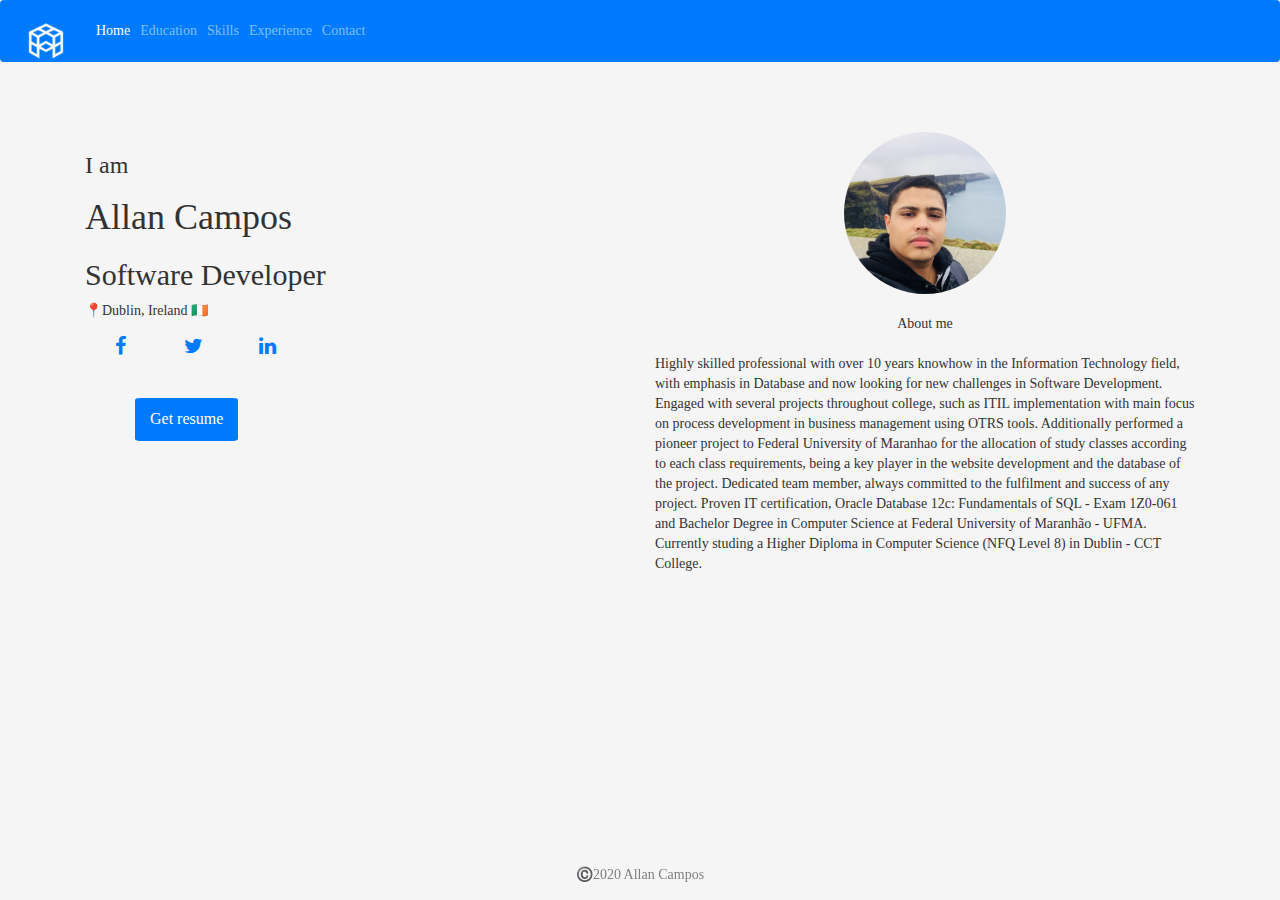
<file: index.html>
<!DOCTYPE html>
<html lang="en">
<head>
    <title>Allan Campos</title>
    <!-- metas -->
    <meta charset="UTF-8">
    <meta name="author" content="Allan Campos">
    <meta name="keywords" content="Developer,IT,Java,html,css,Python,javascript,oracle">
    <meta name="viewport" content="width=device-width, initial-scale=1.0, shrink-to-fit=no">
    <!-- Links -->
    <link rel="stylesheet" type="text/css" href="css/style.css">
    <link rel="stylesheet" href="https://maxcdn.bootstrapcdn.com/bootstrap/4.5.0/css/bootstrap.min.css">
    <link href="//maxcdn.bootstrapcdn.com/bootstrap/3.3.0/css/bootstrap.min.css" rel="stylesheet" id="bootstrap-css">
    <!-- Scripts -->
    <script src="https://ajax.googleapis.com/ajax/libs/jquery/3.5.1/jquery.min.js"></script>
    <script src="https://cdnjs.cloudflare.com/ajax/libs/popper.js/1.16.0/umd/popper.min.js"></script>
    <script src="https://maxcdn.bootstrapcdn.com/bootstrap/4.5.0/js/bootstrap.min.js"></script>
    <script src="//code.jquery.com/jquery-1.11.1.min.js"></script>
    <!--Pulling Awesome Font -->
    <link href="https://stackpath.bootstrapcdn.com/font-awesome/4.7.0/css/font-awesome.min.css" rel="stylesheet">

</head>
<body class="body-override">
    <!--- Top - Navigation Bar -->
    <div>
        <nav class="navbar navbar-expand-sm bg-primary navbar-dark">
            <!-- Brand/logo -->
            <a class="navbar-brand" href="#">
              <img src="img/brand.png" alt="logo" style="width:40px;">
            </a>
            
            <!-- Links -->
            <ul class="navbar-nav">
                <li class="nav-item active">
                  <a class="nav-link" href="index.html">Home</a>
                </li>
                <li class="nav-item">
                  <a class="nav-link" href="education.html">Education</a>
                </li>
                <li class="nav-item">
                  <a class="nav-link" href="skills.html">Skills</a>
                </li>
                <li class="nav-item">
                    <a class="nav-link" href="experience.html">Experience</a>
                  </li>  
                  <li class="nav-item ">
                    <a class="nav-link" href="contact.html">Contact</a>
                </li>
              </ul>
          </nav>
        </div>
    <!-- Middle - Container -->
        <div class="container">
            <div class="row">
                <div class="col">
                    <h3>I am</h3>
                    <h1>Allan Campos</h1>
                    <h2>Software Developer</h2>
                    📍Dublin, Ireland 🇮🇪
                     <div class="row">
                        <div class="col">
                            <ul class="social-network social-circle">
                                <li><a href="https://www.facebook.com/allanbscs" class="icoFacebook" title="Facebook" target=_blank><i class="fa fa-facebook"></i></a></li>
                                <li><a href="https://twitter.com/allanbscs" class="icoTwitter" title="Twitter" target=_blank><i class="fa fa-twitter"></i></a></li>
                                <li><a href="https://www.linkedin.com/in/allanbscs/?locale=en_US" class="icoLinkedin" title="Linkedin" target=_blank><i class="fa fa-linkedin"></i></a></li>
                            </ul>
                        </div>
                        	
                     </div>
                     <div id="button-section">
                        <button type="button" class="button-resume"><a href="file/Allan_Campos_original.pdf" class="link" download="resume" target="_blank">Get resume</a></button>
                    </div> 
                </div>
                <div class="col">
                    <div class="myimg">
                        <img class="img" src="img/allan.jpg">
                        <br><br>
                        About me
                    </div>
                    <div>
                        <br>
                        <p>
                            Highly skilled professional with over 10 years knowhow in the Information Technology field, with emphasis in 
                            Database and now looking for new challenges in Software Development. 
                            
                            Engaged with several projects throughout college, such as ITIL implementation with main focus on process 
                            development in business management using OTRS tools. Additionally performed a pioneer project to Federal 
                            University of Maranhao for the allocation of study classes according to each class requirements, being a 
                            key player in the website development and the database of the project.  
                            
                            Dedicated team member, always committed to the fulfilment and success of any project.
                            
                            Proven IT certification, Oracle Database 12c: Fundamentals of SQL - Exam 1Z0-061 and Bachelor 
                            Degree in Computer Science at Federal University of Maranhão - UFMA.
                            Currently studing a Higher Diploma in Computer Science (NFQ Level 8) in Dublin - CCT College.
                        </p>
                    </div>
                    
                </div>
            </div>
            
        </div>

    </div>
    <!-- Bottom - Footer -->
    <div>
        <footer>
            ©️2020 Allan Campos
        </footer>
    </div>

    
</body>
</html>
</file>
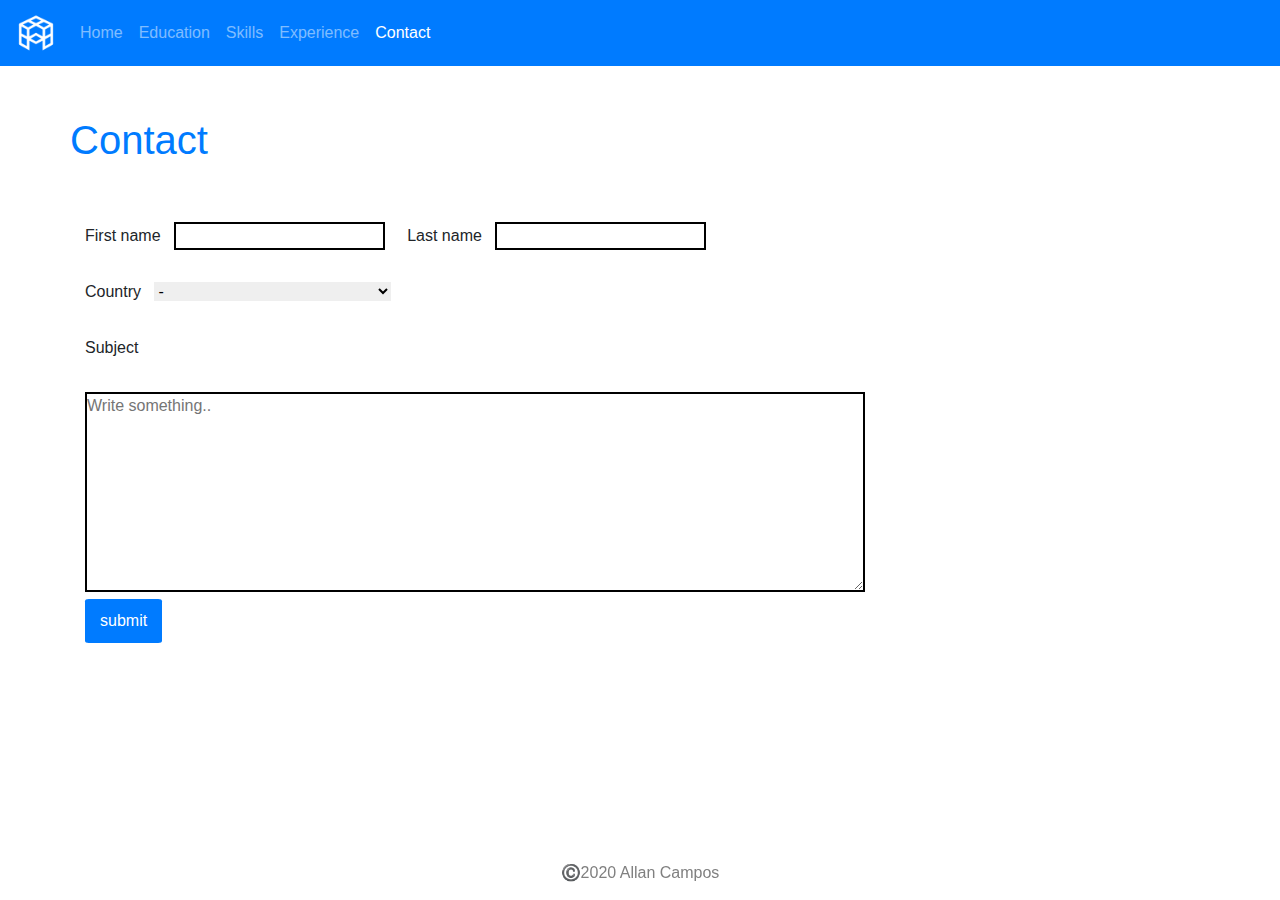
<file: contact.html>
<!DOCTYPE html>
<html lang="en">
<head class="body-override">
    <title>Allan Campos</title>
    <!-- metas -->
    <meta charset="UTF-8">
    <meta name="author" content="Allan Campos">
    <meta name="keywords" content="Developer,IT,Java,html,css,Python,javascript,oracle">
    <meta name="viewport" content="width=device-width, initial-scale=1.0, shrink-to-fit=no">
    <!-- Links -->
    <link rel="stylesheet" type="text/css" href="css/style.css">
    <link rel="stylesheet" href="https://maxcdn.bootstrapcdn.com/bootstrap/4.5.0/css/bootstrap.min.css">
    <!-- Scripts -->
    <script src="https://ajax.googleapis.com/ajax/libs/jquery/3.5.1/jquery.min.js"></script>
    <script src="https://cdnjs.cloudflare.com/ajax/libs/popper.js/1.16.0/umd/popper.min.js"></script>
    <script src="https://maxcdn.bootstrapcdn.com/bootstrap/4.5.0/js/bootstrap.min.js"></script>
</head>
<body>
    <!--- Top - Navigation Bar -->
    <div>
        <nav class="navbar navbar-expand-sm bg-primary navbar-dark">
            <!-- Brand/logo -->
            <a class="navbar-brand" href="#">
              <img src="img/brand.png" alt="logo" style="width:40px;">
            </a>
            
            <!-- Links -->
            <ul class="navbar-nav">
                <li class="nav-item">
                  <a class="nav-link" href="index.html">Home</a>
                </li>
                <li class="nav-item">
                  <a class="nav-link" href="education.html">Education</a>
                </li>
                <li class="nav-item">
                  <a class="nav-link" href="skills.html">Skills</a>
                </li>
                <li class="nav-item">
                    <a class="nav-link" href="experience.html">Experience</a>
                </li> 
                <li class="nav-item active">
                    <a class="nav-link" href="contact.html">Contact</a>
                </li>  
              </ul>
          </nav>
        </div>
    <!-- Middle - Container -->
        <div class="container">
            <div class="row">
                <h1>Contact</h1>
            </div>
            <div class="row">
                <div class="col">
                    <!--Here is a form to send email to me-->
                    <form action="mailto:allanbscs@gmai.com" class="contact-form">
                        <label for="fname">First name</label> &nbsp 
                        <input type="text" id="fname" name="firstname" > &nbsp &nbsp
                        <label for="lname">Last name</label> &nbsp
                        <input type="text" id="lname" name="lastname" >
                        <br/><br/>
                        <label for="country">Country</label> &nbsp
                        
                        <select id="country" name="country">
                                <option value="Choose">-</option>
                                <option value="Afganistan">Afghanistan</option>
                                <option value="Albania">Albania</option>
                                <option value="Algeria">Algeria</option>
                                <option value="American Samoa">American Samoa</option>
                                <option value="Andorra">Andorra</option>
                                <option value="Angola">Angola</option>
                                <option value="Anguilla">Anguilla</option>
                                <option value="Antigua & Barbuda">Antigua & Barbuda</option>
                                <option value="Argentina">Argentina</option>
                                <option value="Armenia">Armenia</option>
                                <option value="Aruba">Aruba</option>
                                <option value="Australia">Australia</option>
                                <option value="Austria">Austria</option>
                                <option value="Azerbaijan">Azerbaijan</option>
                                <option value="Bahamas">Bahamas</option>
                                <option value="Bahrain">Bahrain</option>
                                <option value="Bangladesh">Bangladesh</option>
                                <option value="Barbados">Barbados</option>
                                <option value="Belarus">Belarus</option>
                                <option value="Belgium">Belgium</option>
                                <option value="Belize">Belize</option>
                                <option value="Benin">Benin</option>
                                <option value="Bermuda">Bermuda</option>
                                <option value="Bhutan">Bhutan</option>
                                <option value="Bolivia">Bolivia</option>
                                <option value="Bonaire">Bonaire</option>
                                <option value="Bosnia & Herzegovina">Bosnia & Herzegovina</option>
                                <option value="Botswana">Botswana</option>
                                <option value="Brazil">Brazil</option>
                                <option value="British Indian Ocean Ter">British Indian Ocean Ter</option>
                                <option value="Brunei">Brunei</option>
                                <option value="Bulgaria">Bulgaria</option>
                                <option value="Burkina Faso">Burkina Faso</option>
                                <option value="Burundi">Burundi</option>
                                <option value="Cambodia">Cambodia</option>
                                <option value="Cameroon">Cameroon</option>
                                <option value="Canada">Canada</option>
                                <option value="Canary Islands">Canary Islands</option>
                                <option value="Cape Verde">Cape Verde</option>
                                <option value="Cayman Islands">Cayman Islands</option>
                                <option value="Central African Republic">Central African Republic</option>
                                <option value="Chad">Chad</option>
                                <option value="Channel Islands">Channel Islands</option>
                                <option value="Chile">Chile</option>
                                <option value="China">China</option>
                                <option value="Christmas Island">Christmas Island</option>
                                <option value="Cocos Island">Cocos Island</option>
                                <option value="Colombia">Colombia</option>
                                <option value="Comoros">Comoros</option>
                                <option value="Congo">Congo</option>
                                <option value="Cook Islands">Cook Islands</option>
                                <option value="Costa Rica">Costa Rica</option>
                                <option value="Cote DIvoire">Cote DIvoire</option>
                                <option value="Croatia">Croatia</option>
                                <option value="Cuba">Cuba</option>
                                <option value="Curaco">Curacao</option>
                                <option value="Cyprus">Cyprus</option>
                                <option value="Czech Republic">Czech Republic</option>
                                <option value="Denmark">Denmark</option>
                                <option value="Djibouti">Djibouti</option>
                                <option value="Dominica">Dominica</option>
                                <option value="Dominican Republic">Dominican Republic</option>
                                <option value="East Timor">East Timor</option>
                                <option value="Ecuador">Ecuador</option>
                                <option value="Egypt">Egypt</option>
                                <option value="El Salvador">El Salvador</option>
                                <option value="Equatorial Guinea">Equatorial Guinea</option>
                                <option value="Eritrea">Eritrea</option>
                                <option value="Estonia">Estonia</option>
                                <option value="Ethiopia">Ethiopia</option>
                                <option value="Falkland Islands">Falkland Islands</option>
                                <option value="Faroe Islands">Faroe Islands</option>
                                <option value="Fiji">Fiji</option>
                                <option value="Finland">Finland</option>
                                <option value="France">France</option>
                                <option value="French Guiana">French Guiana</option>
                                <option value="French Polynesia">French Polynesia</option>
                                <option value="French Southern Ter">French Southern Ter</option>
                                <option value="Gabon">Gabon</option>
                                <option value="Gambia">Gambia</option>
                                <option value="Georgia">Georgia</option>
                                <option value="Germany">Germany</option>
                                <option value="Ghana">Ghana</option>
                                <option value="Gibraltar">Gibraltar</option>
                                <option value="Great Britain">Great Britain</option>
                                <option value="Greece">Greece</option>
                                <option value="Greenland">Greenland</option>
                                <option value="Grenada">Grenada</option>
                                <option value="Guadeloupe">Guadeloupe</option>
                                <option value="Guam">Guam</option>
                                <option value="Guatemala">Guatemala</option>
                                <option value="Guinea">Guinea</option>
                                <option value="Guyana">Guyana</option>
                                <option value="Haiti">Haiti</option>
                                <option value="Hawaii">Hawaii</option>
                                <option value="Honduras">Honduras</option>
                                <option value="Hong Kong">Hong Kong</option>
                                <option value="Hungary">Hungary</option>
                                <option value="Iceland">Iceland</option>
                                <option value="Indonesia">Indonesia</option>
                                <option value="India">India</option>
                                <option value="Iran">Iran</option>
                                <option value="Iraq">Iraq</option>
                                <option value="Ireland">Ireland</option>
                                <option value="Isle of Man">Isle of Man</option>
                                <option value="Israel">Israel</option>
                                <option value="Italy">Italy</option>
                                <option value="Jamaica">Jamaica</option>
                                <option value="Japan">Japan</option>
                                <option value="Jordan">Jordan</option>
                                <option value="Kazakhstan">Kazakhstan</option>
                                <option value="Kenya">Kenya</option>
                                <option value="Kiribati">Kiribati</option>
                                <option value="Korea North">Korea North</option>
                                <option value="Korea Sout">Korea South</option>
                                <option value="Kuwait">Kuwait</option>
                                <option value="Kyrgyzstan">Kyrgyzstan</option>
                                <option value="Laos">Laos</option>
                                <option value="Latvia">Latvia</option>
                                <option value="Lebanon">Lebanon</option>
                                <option value="Lesotho">Lesotho</option>
                                <option value="Liberia">Liberia</option>
                                <option value="Libya">Libya</option>
                                <option value="Liechtenstein">Liechtenstein</option>
                                <option value="Lithuania">Lithuania</option>
                                <option value="Luxembourg">Luxembourg</option>
                                <option value="Macau">Macau</option>
                                <option value="Macedonia">Macedonia</option>
                                <option value="Madagascar">Madagascar</option>
                                <option value="Malaysia">Malaysia</option>
                                <option value="Malawi">Malawi</option>
                                <option value="Maldives">Maldives</option>
                                <option value="Mali">Mali</option>
                                <option value="Malta">Malta</option>
                                <option value="Marshall Islands">Marshall Islands</option>
                                <option value="Martinique">Martinique</option>
                                <option value="Mauritania">Mauritania</option>
                                <option value="Mauritius">Mauritius</option>
                                <option value="Mayotte">Mayotte</option>
                                <option value="Mexico">Mexico</option>
                                <option value="Midway Islands">Midway Islands</option>
                                <option value="Moldova">Moldova</option>
                                <option value="Monaco">Monaco</option>
                                <option value="Mongolia">Mongolia</option>
                                <option value="Montserrat">Montserrat</option>
                                <option value="Morocco">Morocco</option>
                                <option value="Mozambique">Mozambique</option>
                                <option value="Myanmar">Myanmar</option>
                                <option value="Nambia">Nambia</option>
                                <option value="Nauru">Nauru</option>
                                <option value="Nepal">Nepal</option>
                                <option value="Netherland Antilles">Netherland Antilles</option>
                                <option value="Netherlands">Netherlands (Holland, Europe)</option>
                                <option value="Nevis">Nevis</option>
                                <option value="New Caledonia">New Caledonia</option>
                                <option value="New Zealand">New Zealand</option>
                                <option value="Nicaragua">Nicaragua</option>
                                <option value="Niger">Niger</option>
                                <option value="Nigeria">Nigeria</option>
                                <option value="Niue">Niue</option>
                                <option value="Norfolk Island">Norfolk Island</option>
                                <option value="Norway">Norway</option>
                                <option value="Oman">Oman</option>
                                <option value="Pakistan">Pakistan</option>
                                <option value="Palau Island">Palau Island</option>
                                <option value="Palestine">Palestine</option>
                                <option value="Panama">Panama</option>
                                <option value="Papua New Guinea">Papua New Guinea</option>
                                <option value="Paraguay">Paraguay</option>
                                <option value="Peru">Peru</option>
                                <option value="Phillipines">Philippines</option>
                                <option value="Pitcairn Island">Pitcairn Island</option>
                                <option value="Poland">Poland</option>
                                <option value="Portugal">Portugal</option>
                                <option value="Puerto Rico">Puerto Rico</option>
                                <option value="Qatar">Qatar</option>
                                <option value="Republic of Montenegro">Republic of Montenegro</option>
                                <option value="Republic of Serbia">Republic of Serbia</option>
                                <option value="Reunion">Reunion</option>
                                <option value="Romania">Romania</option>
                                <option value="Russia">Russia</option>
                                <option value="Rwanda">Rwanda</option>
                                <option value="St Barthelemy">St Barthelemy</option>
                                <option value="St Eustatius">St Eustatius</option>
                                <option value="St Helena">St Helena</option>
                                <option value="St Kitts-Nevis">St Kitts-Nevis</option>
                                <option value="St Lucia">St Lucia</option>
                                <option value="St Maarten">St Maarten</option>
                                <option value="St Pierre & Miquelon">St Pierre & Miquelon</option>
                                <option value="St Vincent & Grenadines">St Vincent & Grenadines</option>
                                <option value="Saipan">Saipan</option>
                                <option value="Samoa">Samoa</option>
                                <option value="Samoa American">Samoa American</option>
                                <option value="San Marino">San Marino</option>
                                <option value="Sao Tome & Principe">Sao Tome & Principe</option>
                                <option value="Saudi Arabia">Saudi Arabia</option>
                                <option value="Senegal">Senegal</option>
                                <option value="Seychelles">Seychelles</option>
                                <option value="Sierra Leone">Sierra Leone</option>
                                <option value="Singapore">Singapore</option>
                                <option value="Slovakia">Slovakia</option>
                                <option value="Slovenia">Slovenia</option>
                                <option value="Solomon Islands">Solomon Islands</option>
                                <option value="Somalia">Somalia</option>
                                <option value="South Africa">South Africa</option>
                                <option value="Spain">Spain</option>
                                <option value="Sri Lanka">Sri Lanka</option>
                                <option value="Sudan">Sudan</option>
                                <option value="Suriname">Suriname</option>
                                <option value="Swaziland">Swaziland</option>
                                <option value="Sweden">Sweden</option>
                                <option value="Switzerland">Switzerland</option>
                                <option value="Syria">Syria</option>
                                <option value="Tahiti">Tahiti</option>
                                <option value="Taiwan">Taiwan</option>
                                <option value="Tajikistan">Tajikistan</option>
                                <option value="Tanzania">Tanzania</option>
                                <option value="Thailand">Thailand</option>
                                <option value="Togo">Togo</option>
                                <option value="Tokelau">Tokelau</option>
                                <option value="Tonga">Tonga</option>
                                <option value="Trinidad & Tobago">Trinidad & Tobago</option>
                                <option value="Tunisia">Tunisia</option>
                                <option value="Turkey">Turkey</option>
                                <option value="Turkmenistan">Turkmenistan</option>
                                <option value="Turks & Caicos Is">Turks & Caicos Is</option>
                                <option value="Tuvalu">Tuvalu</option>
                                <option value="Uganda">Uganda</option>
                                <option value="United Kingdom">United Kingdom</option>
                                <option value="Ukraine">Ukraine</option>
                                <option value="United Arab Erimates">United Arab Emirates</option>
                                <option value="United States of America">United States of America</option>
                                <option value="Uraguay">Uruguay</option>
                                <option value="Uzbekistan">Uzbekistan</option>
                                <option value="Vanuatu">Vanuatu</option>
                                <option value="Vatican City State">Vatican City State</option>
                                <option value="Venezuela">Venezuela</option>
                                <option value="Vietnam">Vietnam</option>
                                <option value="Virgin Islands (Brit)">Virgin Islands (Brit)</option>
                                <option value="Virgin Islands (USA)">Virgin Islands (USA)</option>
                                <option value="Wake Island">Wake Island</option>
                                <option value="Wallis & Futana Is">Wallis & Futana Is</option>
                                <option value="Yemen">Yemen</option>
                                <option value="Zaire">Zaire</option>
                                <option value="Zambia">Zambia</option>
                                <option value="Zimbabwe">Zimbabwe</option>
                            
                        </select>
                
                        <br/><br/>
                        <label for="subject">Subject</label> <br/><br/>
                        <textarea id="subject" name="subject" placeholder='Write something..' style="height:200px; width: 780px;"></textarea>
                        <br/>
                        <input type="submit" value="submit">
                    </form>
                
                </div>
            </div>
            
        </div>

    </div>
    <!-- Bottom - Footer -->
    <div>
        <footer>
            ©️2020 Allan Campos
        </footer>
    </div>

    
</body>
</html>
</file>
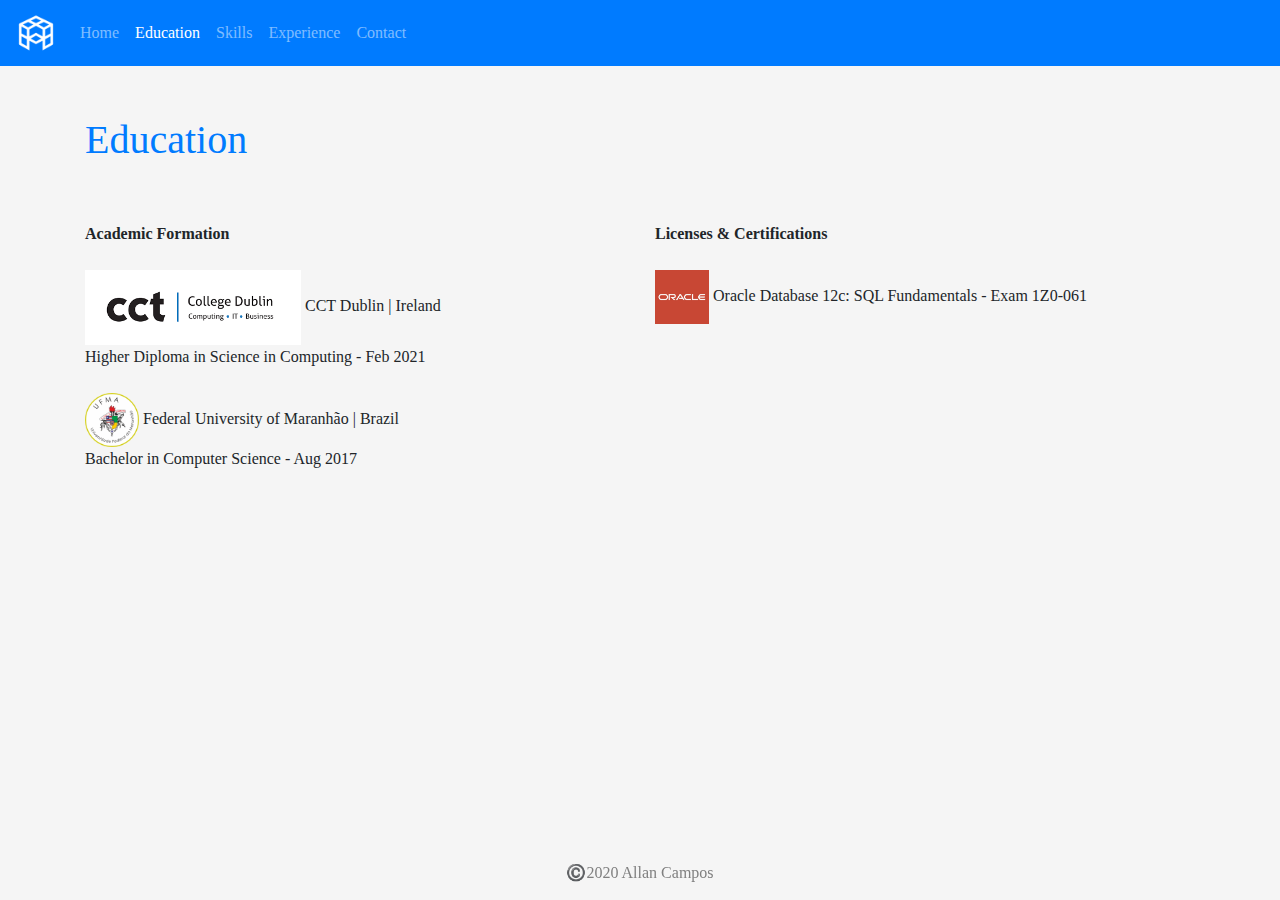
<file: education.html>
<!DOCTYPE html>
<html lang="en">
<head>
    <title>Allan Campos</title>
    <!-- metas -->
    <meta charset="UTF-8">
    <meta name="author" content="Allan Campos">
    <meta name="keywords" content="Developer,IT,Java,html,css,Python,javascript,oracle">
    <meta name="viewport" content="width=device-width, initial-scale=1.0, shrink-to-fit=no">
    <!-- Links -->
    <link rel="stylesheet" type="text/css" href="css/style.css">
    <link rel="stylesheet" href="https://maxcdn.bootstrapcdn.com/bootstrap/4.5.0/css/bootstrap.min.css">
</head>
<body class="body-override">
    <!--- Top - Navigation Bar -->
    <div>
        <nav class="navbar navbar-expand-sm bg-primary navbar-dark">
            <!-- Brand/logo -->
            <a class="navbar-brand" href="#">
              <img src="img/brand.png" alt="logo" style="width:40px;">
            </a>
            
            <!-- Links -->
            <ul class="navbar-nav">
                <li class="nav-item">
                  <a class="nav-link" href="index.html">Home</a>
                </li>
                <li class="nav-item active">
                  <a class="nav-link" href="education.html">Education</a>
                </li>
                <li class="nav-item">
                  <a class="nav-link" href="skills.html">Skills</a>
                </li>
                <li class="nav-item">
                    <a class="nav-link" href="experience.html">Experience</a>
                  </li>
                  <li class="nav-item ">
                    <a class="nav-link" href="contact.html">Contact</a>
                </li>
              </ul>
          </nav>
    </div>
    <!-- Middle - Container -->
    <div class="container">
        <div class="row pad-top">
            <div class="col">
                <h1>Education</h1>
            </div>
        </div>
        <div class="row pad-top">
            <div class="col">
                <b>Academic Formation</b></br></br>
                <img src="img/cct.png" style="width:40%;">
                CCT Dublin | Ireland  <br/>
                Higher Diploma in Science in Computing - Feb 2021
                <br>
                <br>
                <img src="img/ufma.png" style="width:10%;"> 
                Federal University of Maranhão | Brazil  <br/>
                Bachelor in Computer Science - Aug 2017
                <br>
                <br>
            </div>
            <div class="col">
                <b>Licenses & Certifications</b><br/><br/>
                <img src="img/oracle2.jpg" style="width:10%;">
                Oracle Database 12c: SQL Fundamentals - Exam 1Z0-061

            </div>
        </div>
    </div>
    <!-- Bottom - Footer -->
    <div>
        <footer>
            ©️2020 Allan Campos
        </footer>
    </div>

    
</body>
</html>
</file>
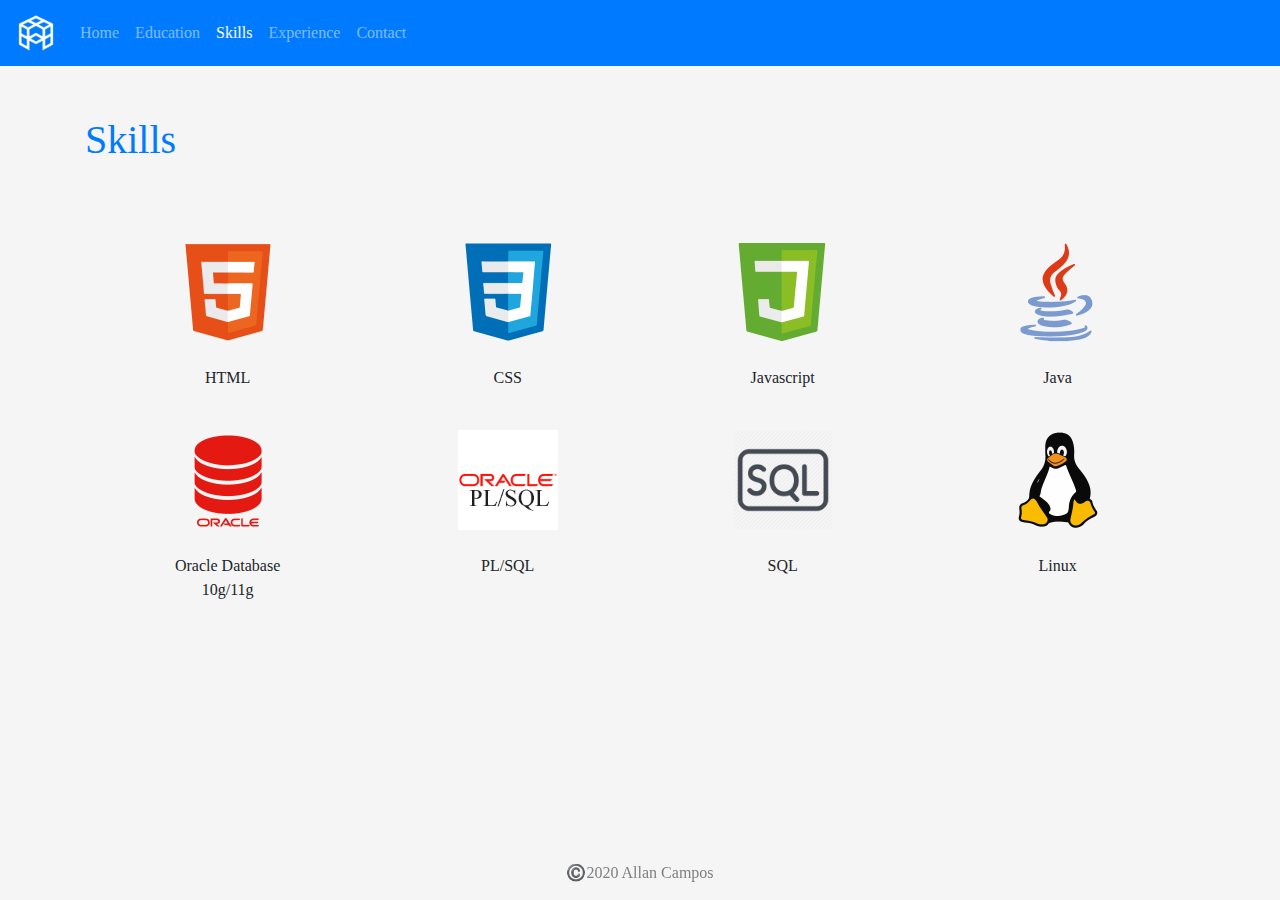
<file: skills.html>
<!DOCTYPE html>
<html lang="en">
<head>
    <title>Allan Campos</title>
    <!-- metas -->
    <meta charset="UTF-8">
    <meta name="author" content="Allan Campos">
    <meta name="keywords" content="Developer,IT,Java,html,css,Python,javascript,oracle">
    <meta name="viewport" content="width=device-width, initial-scale=1.0, shrink-to-fit=no">
    <!-- Links -->
    <link rel="stylesheet" type="text/css" href="css/style.css">
    <link rel="stylesheet" href="https://maxcdn.bootstrapcdn.com/bootstrap/4.5.0/css/bootstrap.min.css">
</head>
<body class="body-override">
    <!--- Top - Navigation Bar -->
    <div>
        <nav class="navbar navbar-expand-sm bg-primary navbar-dark">
            <!-- Brand/logo -->
            <a class="navbar-brand" href="#">
              <img src="img/brand.png" alt="logo" style="width:40px;">
            </a>
            
            <!-- Links -->
            <ul class="navbar-nav">
                <li class="nav-item">
                  <a class="nav-link" href="index.html">Home</a>
                </li>
                <li class="nav-item">
                  <a class="nav-link" href="education.html">Education</a>
                </li>
                <li class="nav-item active">
                  <a class="nav-link" href="skills.html">Skills</a>
                </li>
                <li class="nav-item">
                    <a class="nav-link" href="experience.html">Experience</a>
                  </li>
                  <li class="nav-item ">
                    <a class="nav-link" href="contact.html">Contact</a>
                </li>
              </ul>
          </nav>
    </div>
    <!-- Middle - Container -->
    <div class="container">
        <div class="row">
            <div class="col">
                <h1>Skills</h1>
            </div>
        </div>
        <div class="row">
            <div class="col">
                <table>
                    <tr>
                        <td>
                            <a href="https://www.w3schools.com/html/html_intro.asp" target=_blank>
                            <img src="img/html.png"> </a>
                            <br><br>HTML
                        </td>
                        <td>
                            <a href="https://www.w3schools.com/css/css_intro.asp" target=_blank> 
                            <img src="img/css.png" ></a>
                            <br><br>CSS
                        </td>
                        <td>
                            <a href = "https://www.w3schools.com/js/js_intro.asp" target=_blank>
                            <img src="img/js.png"></a>
                            <br><br>Javascript
                            
                        </td>
                        <td>
                            <a href="https://www.java.com" target=_blank>
                            <img src="img/java.png" ></a>
                            <br><br>Java 
                        </td>

                    </tr>
                    <tr>
                        <td>
                            <a href="https:www.oracle.com" target=_blank>
                            <img src="img/oracle.png"></a>
                            <br><br>Oracle Database<br>10g/11g
                        </td>
                        <td>
                            <a href="https://www.oracle.com/database/technologies/appdev/plsql.html" target=_blank>
                            <img src="img/plsql.png" ></a>
                            <br><br>PL/SQL
                        </td>
                        <td>
                            <a href="https://www.w3schools.com/sql/sql_intro.asp" target=_blank>
                            <img src="img/sql.png"></a>
                            <br><br>SQL
                        </td>
                        <td>
                            <a href="https://pt.wikipedia.org/wiki/Linux" target=_blank>
                            <img src="img/linux.png"></a>
                            <br><br>Linux
                        </td>
                        
                    </tr>
                </table>
            </div>
        </div>
        
    </div>
    <!-- Bottom - Footer -->
    <div>
        <footer>
            ©️2020 Allan Campos
        </footer>
    </div>

    
</body>
</html>
</file>
<file: css/style.css>
/******** Variables *********/
/********* Media ************/
@media only screen and (min-width: 600px) {
  /**** body *****/
  .body-override {
    font-family: "Times New Roman", sans-serif;
    background-color: whitesmoke; }

  /******* headers *********/
  h2, h3 {
    color: black; } }
@media only screen and (max-width: 599px) {
  /******** body *******/
  .body-override {
    font-family: "Times New Roman", sans-serif;
    background-color: #181818 !important;
    color: #a2a2a2; }

  /********* headers *********/
  h2, h3 {
    color: #a2a2a2; } }
@media print {
  .button-resume, .link {
    display: none; } }
/******** General Styles *******/
* {
  margin: 0;
  padding: 0;
  border: 0;
  outline: 0;
  font-size: 100%;
  vertical-align: baseline; }

/*
html{
    font-family: sans-serif;
}*/
p::selection {
  color: white;
  background-color: #007bff; }

/********* Headers **********/
h1 {
  color: #007bff; }

/********** Grid ***********/
.container > div {
  padding-top: 50px; }

/*********** Button **********/
#button-section {
  margin-top: 5%;
  padding-left: 50px; }

.button-basic, .button-resume, input[type="submit"] {
  border: none;
  padding: 10px 15px;
  text-align: center;
  font-size: 16px;
  border-radius: 5%;
  cursor: pointer; }

.button-resume, input[type="submit"] {
  background-color: #007bff;
  color: white; }

.link {
  color: white;
  text-decoration: none; }

.link:hover, input[type="submit"]:hover {
  color: blue;
  text-decoration: none; }

/********* Input Text ********/
input[type="text"], textarea {
  border: 2px solid black;
  box-sizing: border-box;
  resize: none; }

/*********** Image *********/
.myimg {
  text-align: center; }

.img {
  border-radius: 50%;
  width: 30%; }

/*********** Table *********/
table {
  width: 100%; }

td {
  padding: 20px;
  text-align: center; }
  td img {
    width: 100px; }

/********** List ************/
.col ul li {
  padding: 5px;
  margin-top: 5px;
  margin-left: 30px; }

/********** Footer **********/
footer {
  position: fixed;
  width: 100%;
  left: 0;
  bottom: 0;
  color: grey;
  text-align: center;
  padding-bottom: 15px; }

/*=========================
  Icons
 ================= */
/***** social icons ********/
ul.social-network {
  list-style: none;
  display: inline;
  margin-left: 0 !important;
  padding: 0; }

ul.social-network li {
  display: inline;
  margin: 0 5px; }

/********* social icons **********/
.social-network a.icoRss:hover {
  background-color: #F56505; }

.social-network a.icoFacebook:hover {
  background-color: #3B5998; }

.social-network a.icoTwitter:hover {
  background-color: #33ccff; }

.social-network a.icoGoogle:hover {
  background-color: #BD3518; }

.social-network a.icoVimeo:hover {
  background-color: #0590B8; }

.social-network a.icoLinkedin:hover {
  background-color: #007bb7; }

.social-network a.icoRss:hover i, .social-network a.icoFacebook:hover i, .social-network a.icoTwitter:hover i,
.social-network a.icoGoogle:hover i, .social-network a.icoVimeo:hover i, .social-network a.icoLinkedin:hover i {
  color: #fff; }

a.socialIcon:hover, .socialHoverClass {
  color: #44BCDD; }

.social-circle li a {
  display: inline-block;
  position: relative;
  margin: 0 auto 0 auto;
  -moz-border-radius: 50%;
  -webkit-border-radius: 50%;
  border-radius: 50%;
  text-align: center;
  width: 50px;
  height: 50px;
  font-size: 20px; }

.social-circle li i {
  margin: 0;
  line-height: 50px;
  text-align: center; }

.social-circle li a:hover i, .triggeredHover {
  -moz-transform: rotate(360deg);
  -webkit-transform: rotate(360deg);
  -ms--transform: rotate(360deg);
  transform: rotate(360deg);
  -webkit-transition: all 0.2s;
  -moz-transition: all 0.2s;
  -o-transition: all 0.2s;
  -ms-transition: all 0.2s;
  transition: all 0.2s; }

.social-circle i {
  color: #007bff;
  -webkit-transition: all 0.8s;
  -moz-transition: all 0.8s;
  -o-transition: all 0.8s;
  -ms-transition: all 0.8s;
  transition: all 0.8s; }

a {
  background-color: #D3D3D3; }

/*# sourceMappingURL=style.css.map */
</file>
